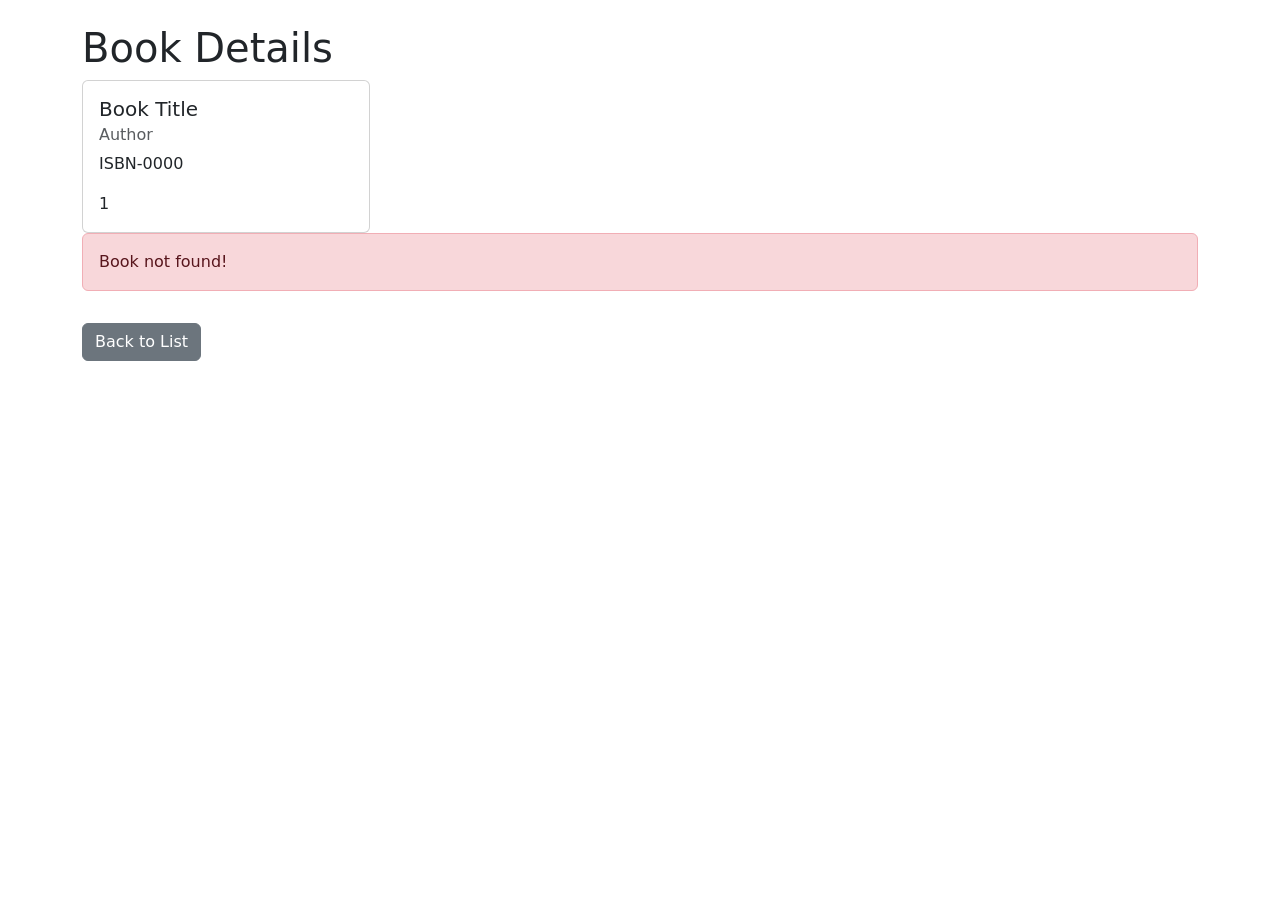
<file: src/main/resources/templates/book-detail.html>
<!DOCTYPE html>
<html xmlns:th="http://www.thymeleaf.org">

<head>
    <title>Book Details</title>
    <link rel="stylesheet" href="https://cdn.jsdelivr.net/npm/bootstrap@5.3.0/dist/css/bootstrap.min.css">
</head>

<body class="container mt-4">
    <h1>Book Details</h1>

    <div th:if="${book != null}" class="card" style="width: 18rem;">
        <div class="card-body">
            <h5 class="card-title" th:text="${book.title}">Book Title</h5>
            <h6 class="card-subtitle mb-2 text-muted" th:text="'Author: ' + ${book.author}">Author</h6>
            <p class="card-text" th:text="'ISBN: ' + ${book.isbn}">ISBN-0000</p>
            <p class="card-text" th:text="'ID: ' + ${book.id}">1</p>
        </div>
    </div>

    <div th:if="${book == null}" class="alert alert-danger">
        Book not found!
    </div>

    <a th:href="@{/books}" class="btn btn-secondary mt-3">Back to List</a>
</body>

</html>
</file>
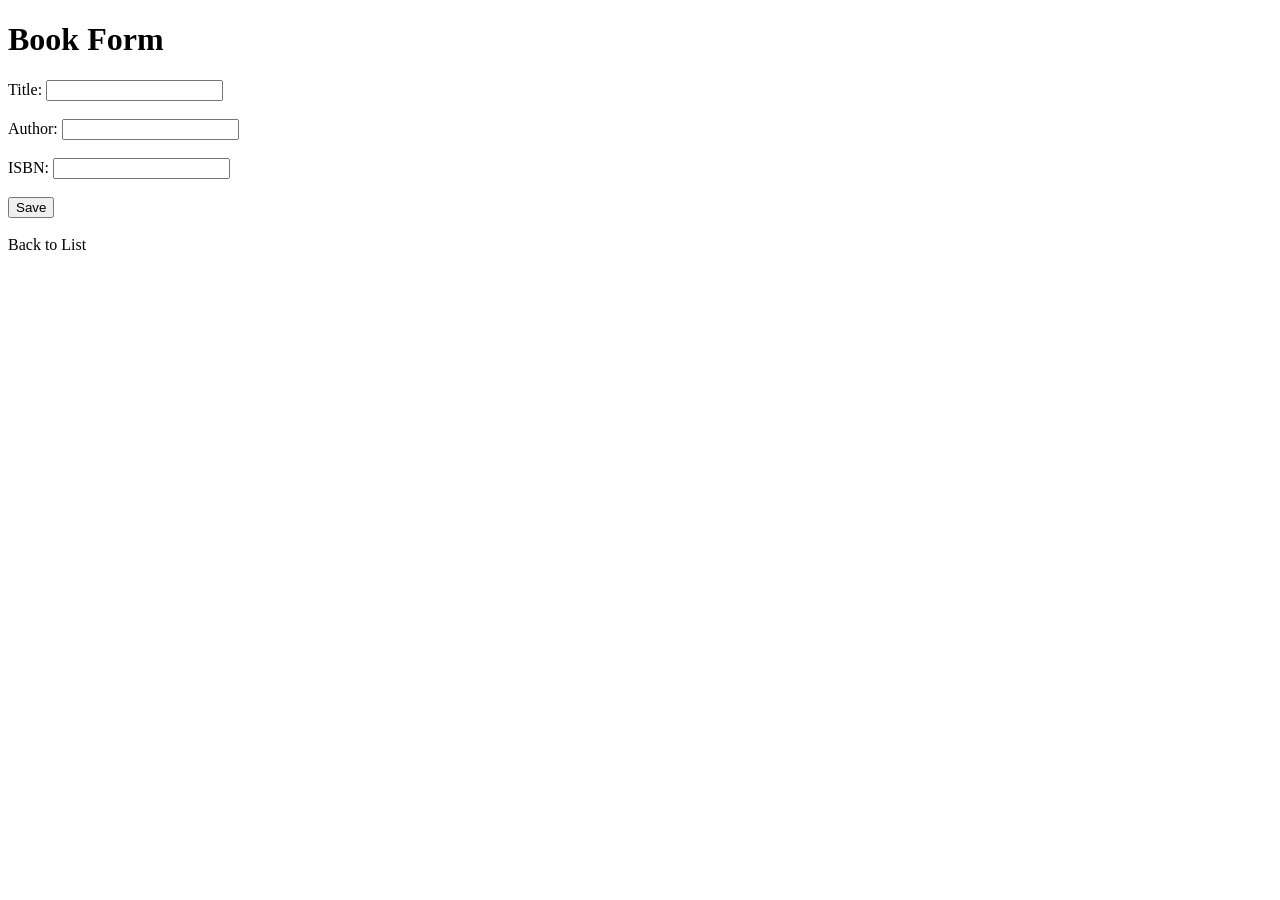
<file: src/main/resources/templates/book-form.html>
<!DOCTYPE html>
<html xmlns:th="http://www.thymeleaf.org">

<head>
    <title>Book Form</title>
</head>

<body>
    <h1 th:text="${book.id == null} ? 'Create Book' : 'Edit Book'">Book Form</h1>

    <form th:action="${book.id == null} ? @{/books/create} : @{/books/edit/{id}(id=${book.id})}" th:object="${book}"
        method="post">
        <div>
            <label>Title:</label>
            <input type="text" th:field="*{title}" />
            <span th:if="${#fields.hasErrors('title')}" th:errors="*{title}" style="color:red;"></span>
        </div>
        <br />
        <div>
            <label>Author:</label>
            <input type="text" th:field="*{author}" />
            <span th:if="${#fields.hasErrors('author')}" th:errors="*{author}" style="color:red;"></span>
        </div>
        <br />
        <div>
            <label>ISBN:</label>
            <input type="text" th:field="*{isbn}" />
            <span th:if="${#fields.hasErrors('isbn')}" th:errors="*{isbn}" style="color:red;"></span>
        </div>
        <br />
        <button type="submit">Save</button>
    </form>
    <br />
    <a th:href="@{/books}">Back to List</a>
</body>

</html>
</file>
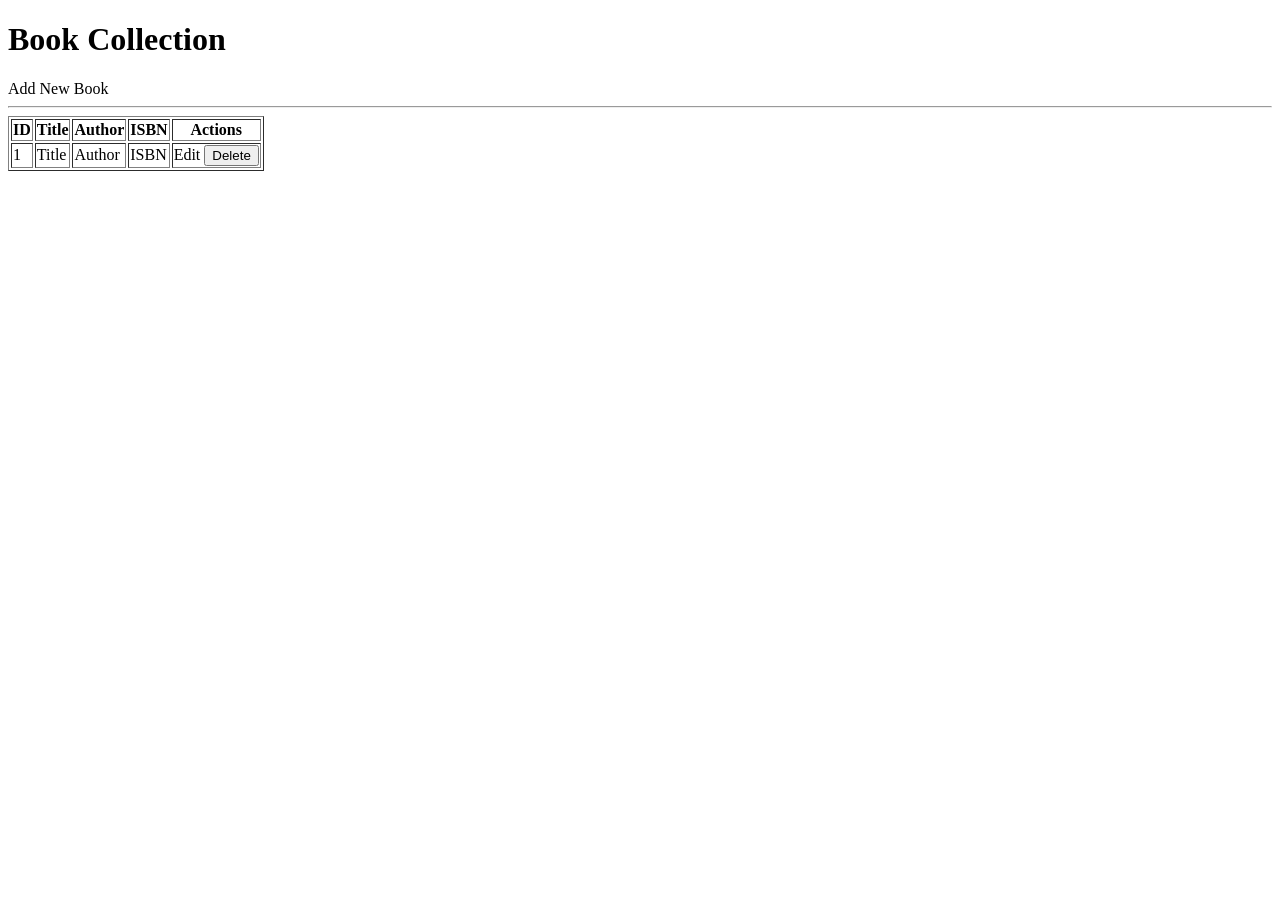
<file: src/main/resources/templates/books.html>
<!DOCTYPE html>
<html xmlns:th="http://www.thymeleaf.org">

<head>
    <title>Book Management</title>
</head>

<body>
    <h1>Book Collection</h1>
    <a th:href="@{/books/create}">Add New Book</a>
    <hr />
    <table border="1">
        <thead>
            <tr>
                <th>ID</th>
                <th>Title</th>
                <th>Author</th>
                <th>ISBN</th>
                <th>Actions</th>
            </tr>
        </thead>
        <tbody>
            <tr th:each="book : ${books}">
                <td th:text="${book.id}">1</td>
                <td th:text="${book.title}">Title</td>
                <td th:text="${book.author}">Author</td>
                <td th:text="${book.isbn}">ISBN</td>
                <td>
                    <a th:href="@{/books/edit/{id}(id=${book.id})}">Edit</a>
                    <form th:action="@{/books/delete/{id}(id=${book.id})}" method="post" style="display:inline;">
                        <button type="submit">Delete</button>
                    </form>
                </td>
            </tr>
        </tbody>
    </table>
</body>

</html>
</file>
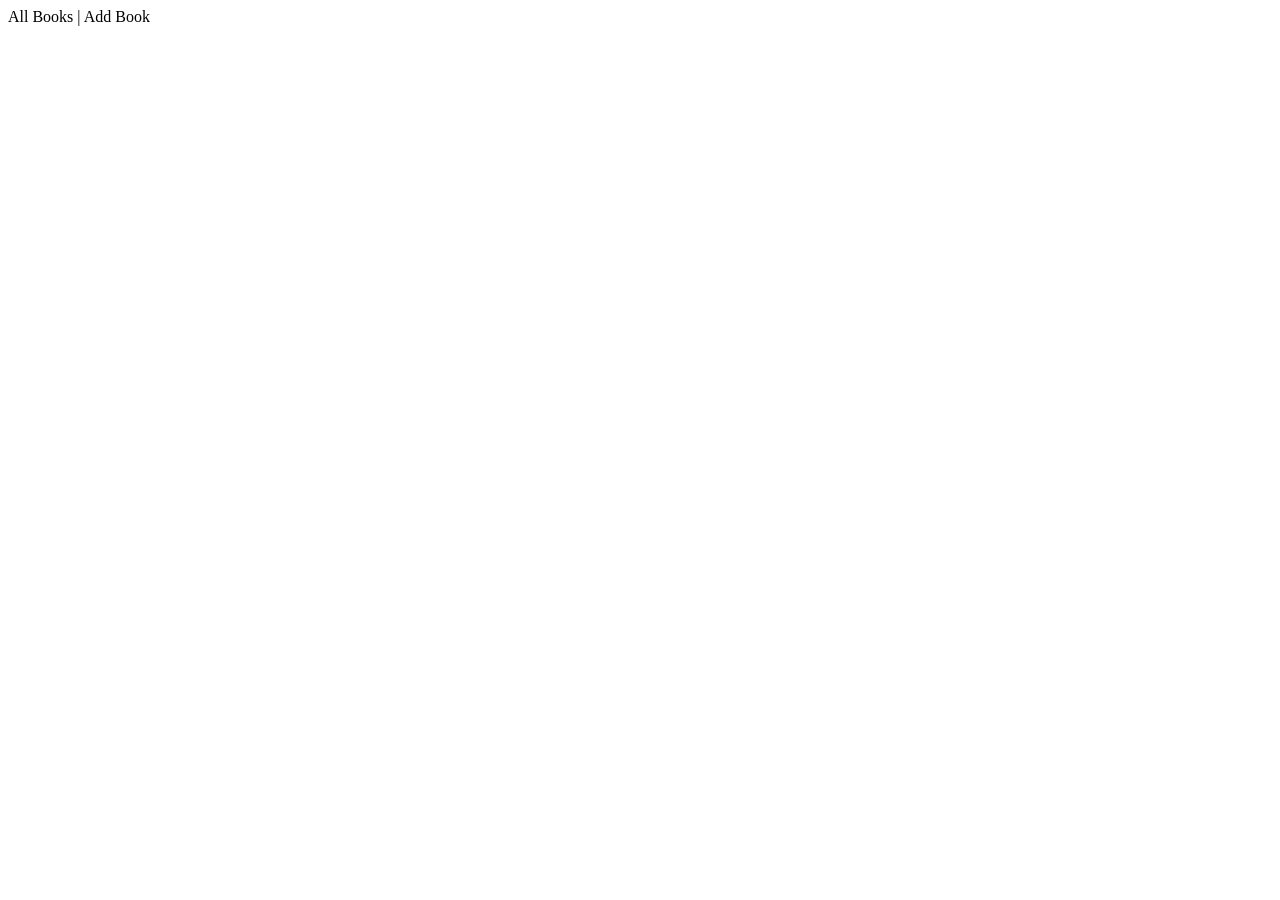
<file: src/main/resources/templates/fragments/navbar.html>
<!DOCTYPE html>
<html xmlns:th="http://www.thymeleaf.org">
<body>

    <nav th:fragment="navbar">
        <a th:href="@{/books}">All Books</a> | 
        <a th:href="@{/books/new}">Add Book</a>
    </nav>

</body>
</html>
</file>
